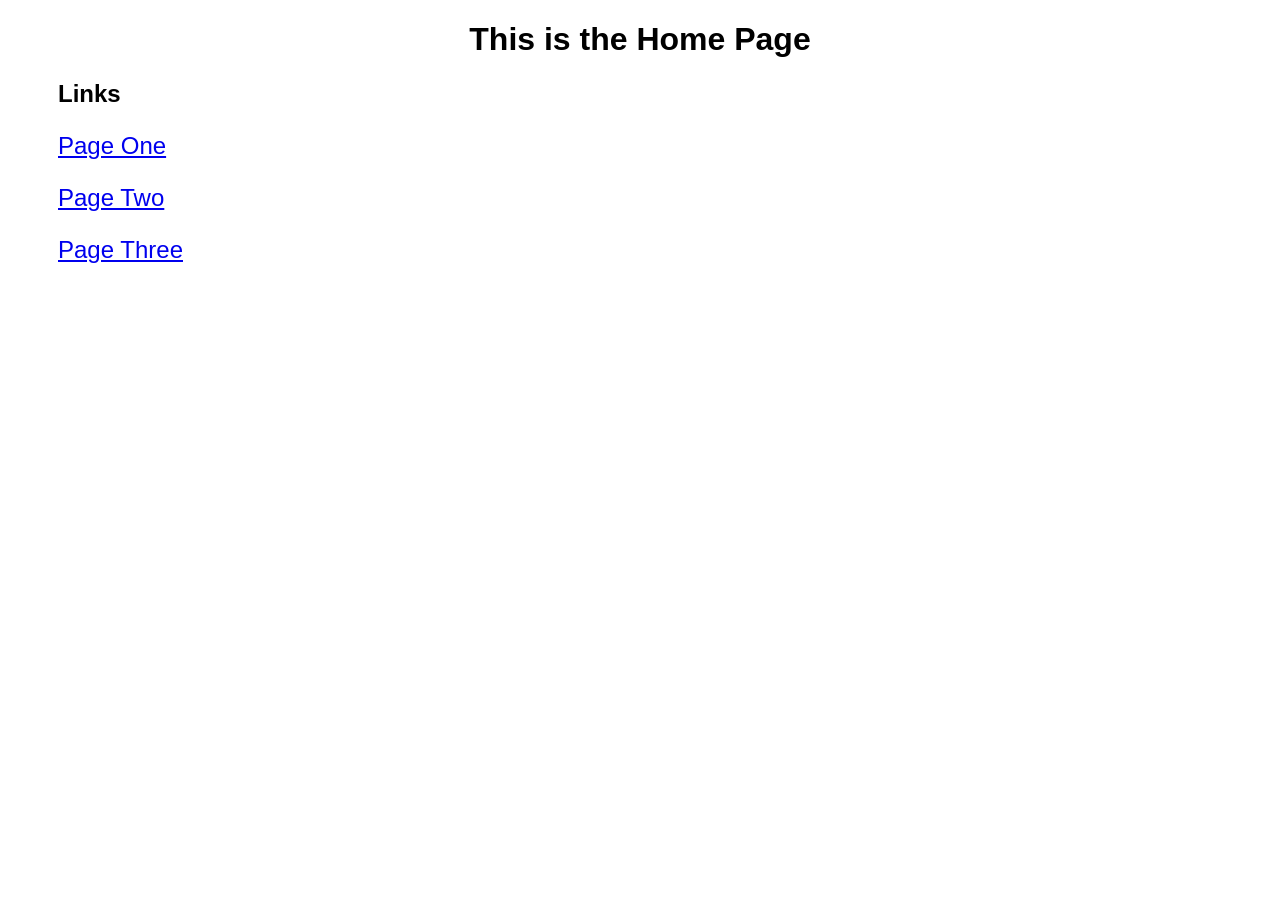
<file: broken_links-2/broken_links/index.html>
<!DOCTYPE html>
<html>
    <head>
		<meta charset="utf-8">
        <title>Home Page</title>
    </head>

    <body style="font-family: arial,helvetica,sans-serif">
		<div style="text-align: center">
            <h1>This is the Home Page</h1>
        </div>

		<!-- Links section starts here -->	
		<h2 style="margin-left: 50px">Links</h2>
       
       	<div style="font-size: 24px; margin-left: 50px">
	    	<p><a href="html/page1.html"> Page One </a></p>
	        <p><a href="html/page2.html"> Page Two </a></p>
	        <p><a href="html/page3.html"> Page Three </a></p>
		</div>
    </body>
</html>
</file>
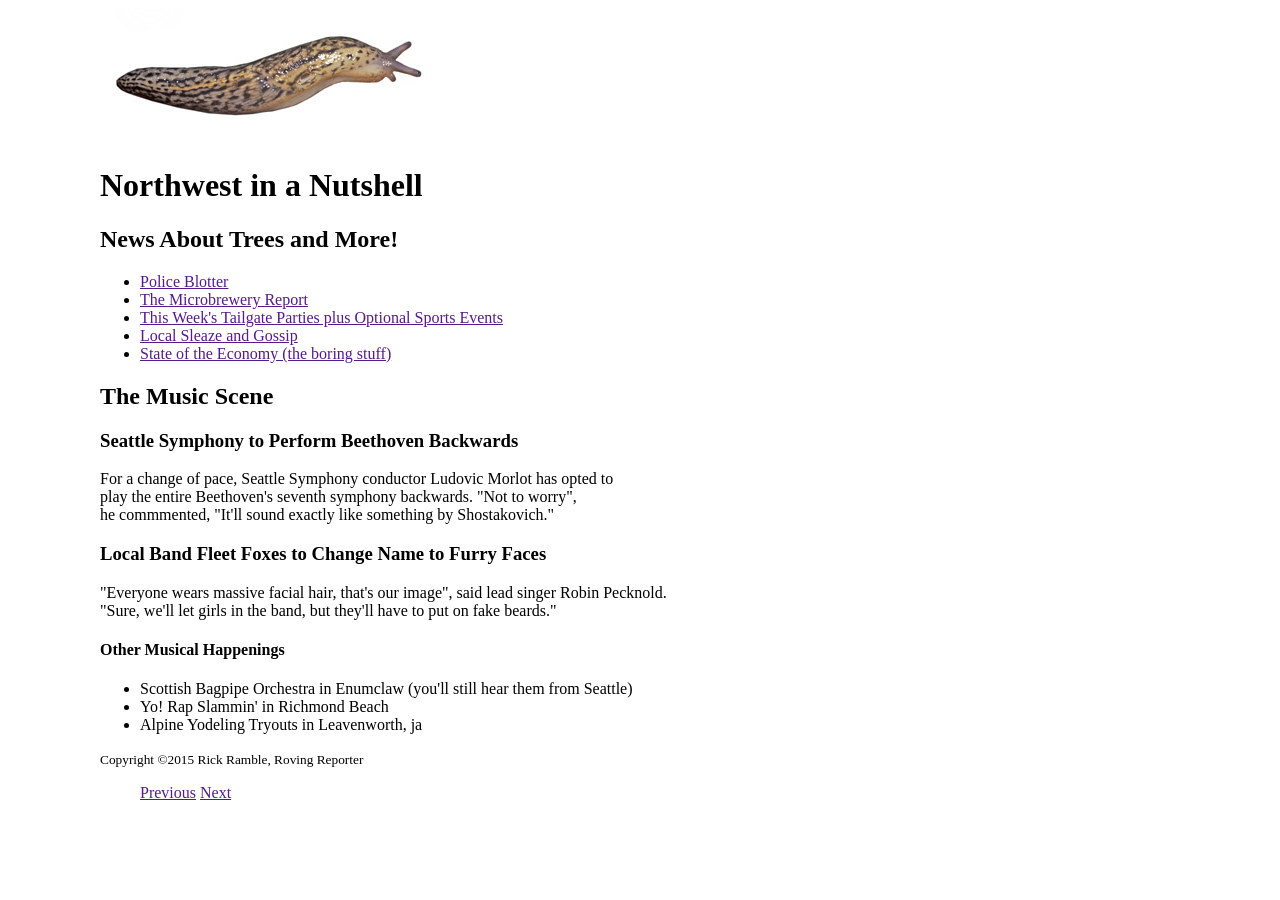
<file: Assignment 2 - HTML5_demos-2/1semanticTags.html>
<!doctype html>
<html>
<head>
	<meta charset="utf-8">
	<title>HTML Semantic Elements</title>
</head>

<body style="margin-left:100px;">
	<header>
    	<img src="images/slug.jpg" alt="Washington State Gastropod">
   		<h1>Northwest in a Nutshell</h1>
        <h2>News About Trees and More!</h2>
   	</header>
    
    <nav>
    	<ul>
        	<li><a href="">Police Blotter</a></li>
            <li><a href="">The Microbrewery Report</a></li>
            <li><a href="">This Week's Tailgate Parties plus Optional Sports Events</a></li>
            <li><a href="">Local Sleaze and Gossip</a></li>
            <li><a href="">State of the Economy (the boring stuff)</a></li>
       	</ul>
   	</nav>
    
	<section>
    	<h2>The Music Scene</h2>
        
        <article>
        	<h3>Seattle Symphony to Perform Beethoven Backwards</h3>
            <p>For a change of pace, Seattle Symphony conductor Ludovic Morlot has opted to<br>
               play the entire Beethoven's seventh symphony backwards. "Not to worry",<br>
               he commmented, "It'll sound exactly like something by Shostakovich."</p>
        </article>
        
        <article>
        	<h3>Local Band Fleet Foxes to Change Name to Furry Faces</h3>
            <p>"Everyone wears massive facial hair, that's our image", said lead singer Robin Pecknold.<br>
                "Sure, we'll let girls in the band, but they'll have to put on fake beards."</p>
     	</article>
        
        <aside>
        	<h4>Other Musical Happenings</h4>
            <ul>
            	<li>Scottish Bagpipe Orchestra in Enumclaw (you'll still hear them from Seattle)</li> 
                <li>Yo! Rap Slammin' in Richmond Beach</li>
                <li>Alpine Yodeling Tryouts in Leavenworth, ja</li>
           	</ul>
        </aside>
  	</section>
        
    <footer>
    	<p><small>Copyright &copy;2015 Rick Ramble, Roving Reporter</small></p>
        <nav>
        	<ul>
            	<li  style="display:inline"><a href="">Previous</a></li>
                <li style="display:inline"><a href="">Next</a></li>
           	</ul>
      	</nav>
  	</footer>

</body>
</html>
</file>
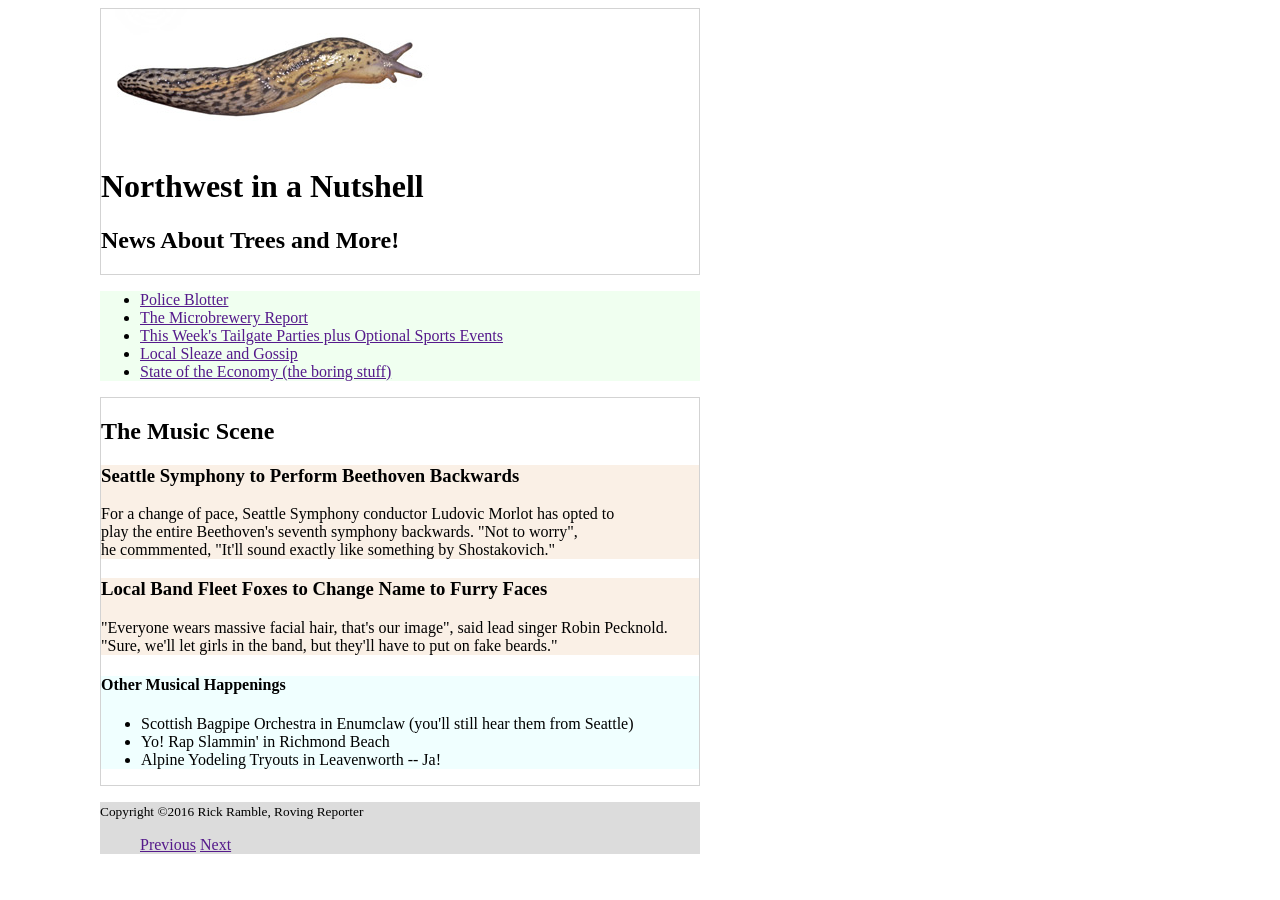
<file: Assignment 2 - HTML5_demos-2/2semanticTags_IE_support.html>
<!doctype html>
<html>
<head>
	<meta charset="utf-8">
	<title>HTML Semantic Elements</title>
    <!-- backward compatibility for IE8 and below -->
	<style>
		section, article, nav, aside, header, footer { display: block; }
	</style>
	<!--[if lt IE 9]>
		<script src="bower_components/html5shiv/dist/html5shiv.js"></script>
	<![endif]-->
</head>

<body style="margin-left:100px; width:600px;">
	<header style="border:1px solid lightgray;">
    	<img src="images/slug.jpg" alt="Washington State Gastropod">
   		<h1>Northwest in a Nutshell</h1>
        <h2>News About Trees and More!</h2>
   	</header>
    
    <nav style="background-color:honeydew;">
    	<ul>
        	<li><a href="">Police Blotter</a></li>
            <li><a href="">The Microbrewery Report</a></li>
            <li><a href="">This Week's Tailgate Parties plus Optional Sports Events</a></li>
            <li><a href="">Local Sleaze and Gossip</a></li>
            <li><a href="">State of the Economy (the boring stuff)</a></li>
       	</ul>
   	</nav>
    
	<section style="border:1px solid lightgray;">
    	<h2>The Music Scene</h2>
        
        <article style="background-color: linen;">
        	<h3>Seattle Symphony to Perform Beethoven Backwards</h3>
            <p>For a change of pace, Seattle Symphony conductor Ludovic Morlot has opted to<br>
               play the entire Beethoven's seventh symphony backwards. "Not to worry",<br>
               he commmented, "It'll sound exactly like something by Shostakovich."</p>
        </article>
        
        <article style="background-color: linen;">
        	<h3>Local Band Fleet Foxes to Change Name to Furry Faces</h3>
            <p>"Everyone wears massive facial hair, that's our image", said lead singer Robin Pecknold.<br>
                "Sure, we'll let girls in the band, but they'll have to put on fake beards."</p>
     	</article>
        
        <aside style="background-color: azure;">
        	<h4>Other Musical Happenings</h4>
            <ul>
            	<li>Scottish Bagpipe Orchestra in Enumclaw (you'll still hear them from Seattle)</li> 
                <li>Yo! Rap Slammin' in Richmond Beach</li>
                <li>Alpine Yodeling Tryouts in Leavenworth -- Ja!</li>
           	</ul>
        </aside>
  	</section>
        
    <footer style="background-color: gainsboro;">
    	<p><small>Copyright &copy;2016 Rick Ramble, Roving Reporter</small></p>
        <nav>
        	<ul>
            	<li  style="display:inline"><a href="">Previous</a></li>
                <li style="display:inline"><a href="">Next</a></li>
           	</ul>
      	</nav>
  	</footer>

</body>
</html>
</file>
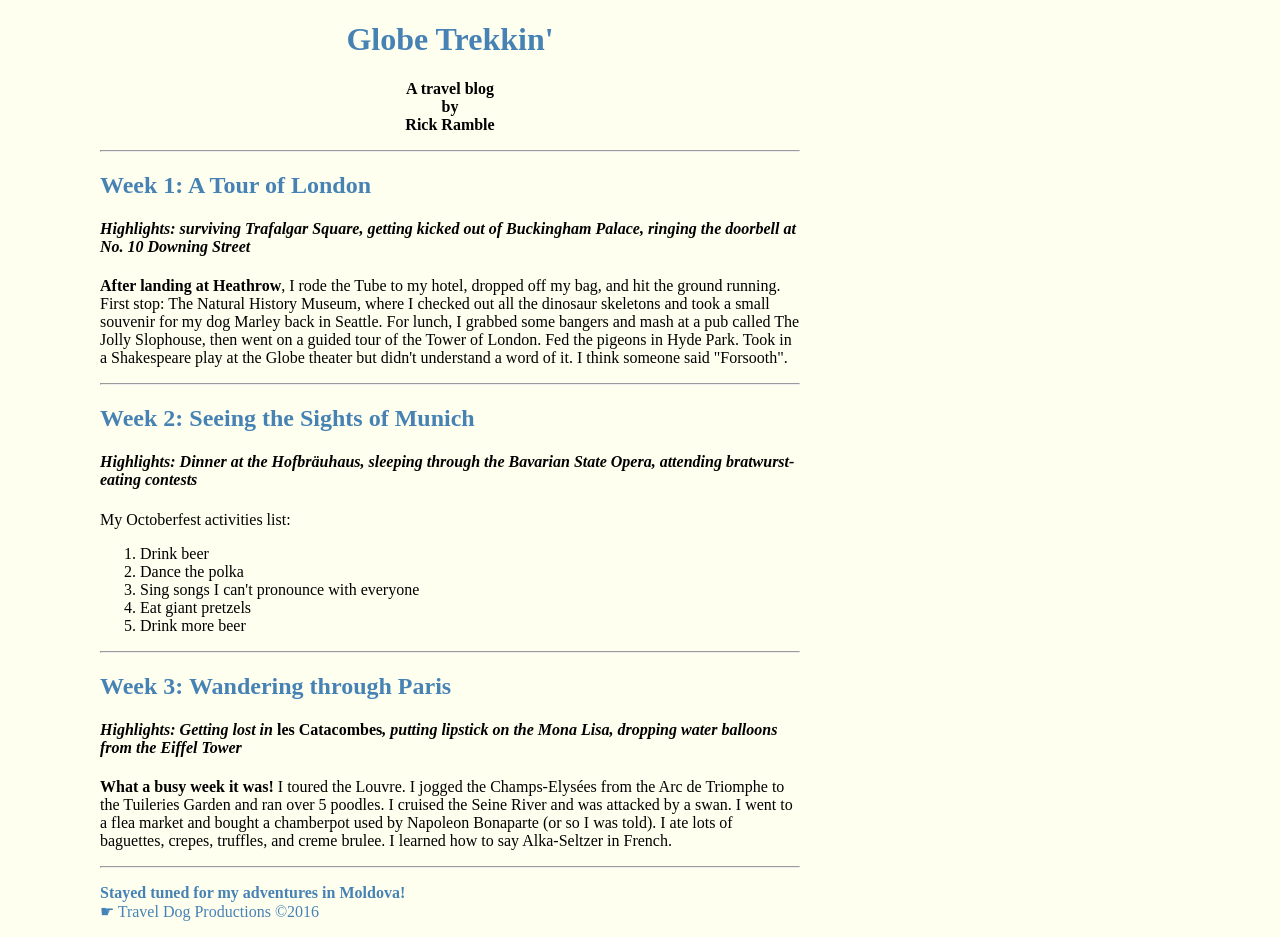
<file: Assignment 2 - HTML5_demos-2/3travelBlogOriginal.html>
<!doctype html>
<html>
<head>
	<meta charset="utf-8">
	<title>My Travel Blog</title>
</head>

<body style="margin-left:100px; width:700px; background-color:ivory;">

	<h1  style="color:steelblue; text-align:center">Globe Trekkin'</h1>
    <p style="text-align:center"><b>A travel blog<br>by<br>Rick Ramble</b></p>
    <hr>
    
	<h2 style="color:steelblue">Week 1: A Tour of London</h2>
    <h4><i>Highlights: surviving Trafalgar Square, getting kicked out of Buckingham Palace, ringing the doorbell at 
        No. 10 Downing Street</i></h4>
	<p>	
		<b>After landing at Heathrow</b>, I rode the Tube to my hotel, dropped off my bag, and hit the ground running.
        First stop: The Natural History Museum, where I checked out all the dinosaur skeletons and took a small souvenir 
        for my dog Marley back in Seattle.  For lunch, I grabbed some bangers and mash at a pub called The Jolly Slophouse, 
        then went on a guided tour of the Tower of London. Fed the pigeons in Hyde Park. Took in a Shakespeare play at the 
        Globe theater but didn't understand a word of it. I think someone said "Forsooth". 
	</p>
    <hr>
    
	<h2 style="color:steelblue">Week 2: Seeing the Sights of Munich</h2>
    <h4><i>Highlights: Dinner at the Hofbr&auml;uhaus, sleeping through the Bavarian State Opera, attending 
        bratwurst-eating contests</i></h4>
    <p>My Octoberfest activities list:</p>
	<ol>
		<li>Drink beer</li>
		<li>Dance the polka</li>
		<li>Sing songs I can't pronounce with everyone</li>
    	<li>Eat giant pretzels</li>
    	<li>Drink more beer</li>
	</ol>
    <hr>
    
    <h2 style="color:steelblue">Week 3: Wandering through Paris</h2>
    <h4><i>Highlights: Getting lost in </i>les Catacombes<i>, putting lipstick on the Mona Lisa, dropping water balloons 
        from the Eiffel Tower</i></h4>
	<p>
    	<b>What a busy week it was!</b> I toured the Louvre. I jogged the Champs-Elys&eacute;es from the Arc de Triomphe 
        to the Tuileries Garden and ran over 5 poodles. I cruised the Seine River and was attacked by a swan.  
        I went to a flea market and bought a chamberpot used by Napoleon Bonaparte (or so I was told). I ate lots of
        baguettes, crepes, truffles, and creme brulee. I learned how to say Alka-Seltzer in French.
	</p> 
	<hr>    
    
	<p style="color: steelblue">
    	<b>Stayed tuned for my adventures in Moldova!</b><br>
     	&#9755; Travel Dog Productions &copy;2016 
  	</p> 

</body>
</html>
</file>
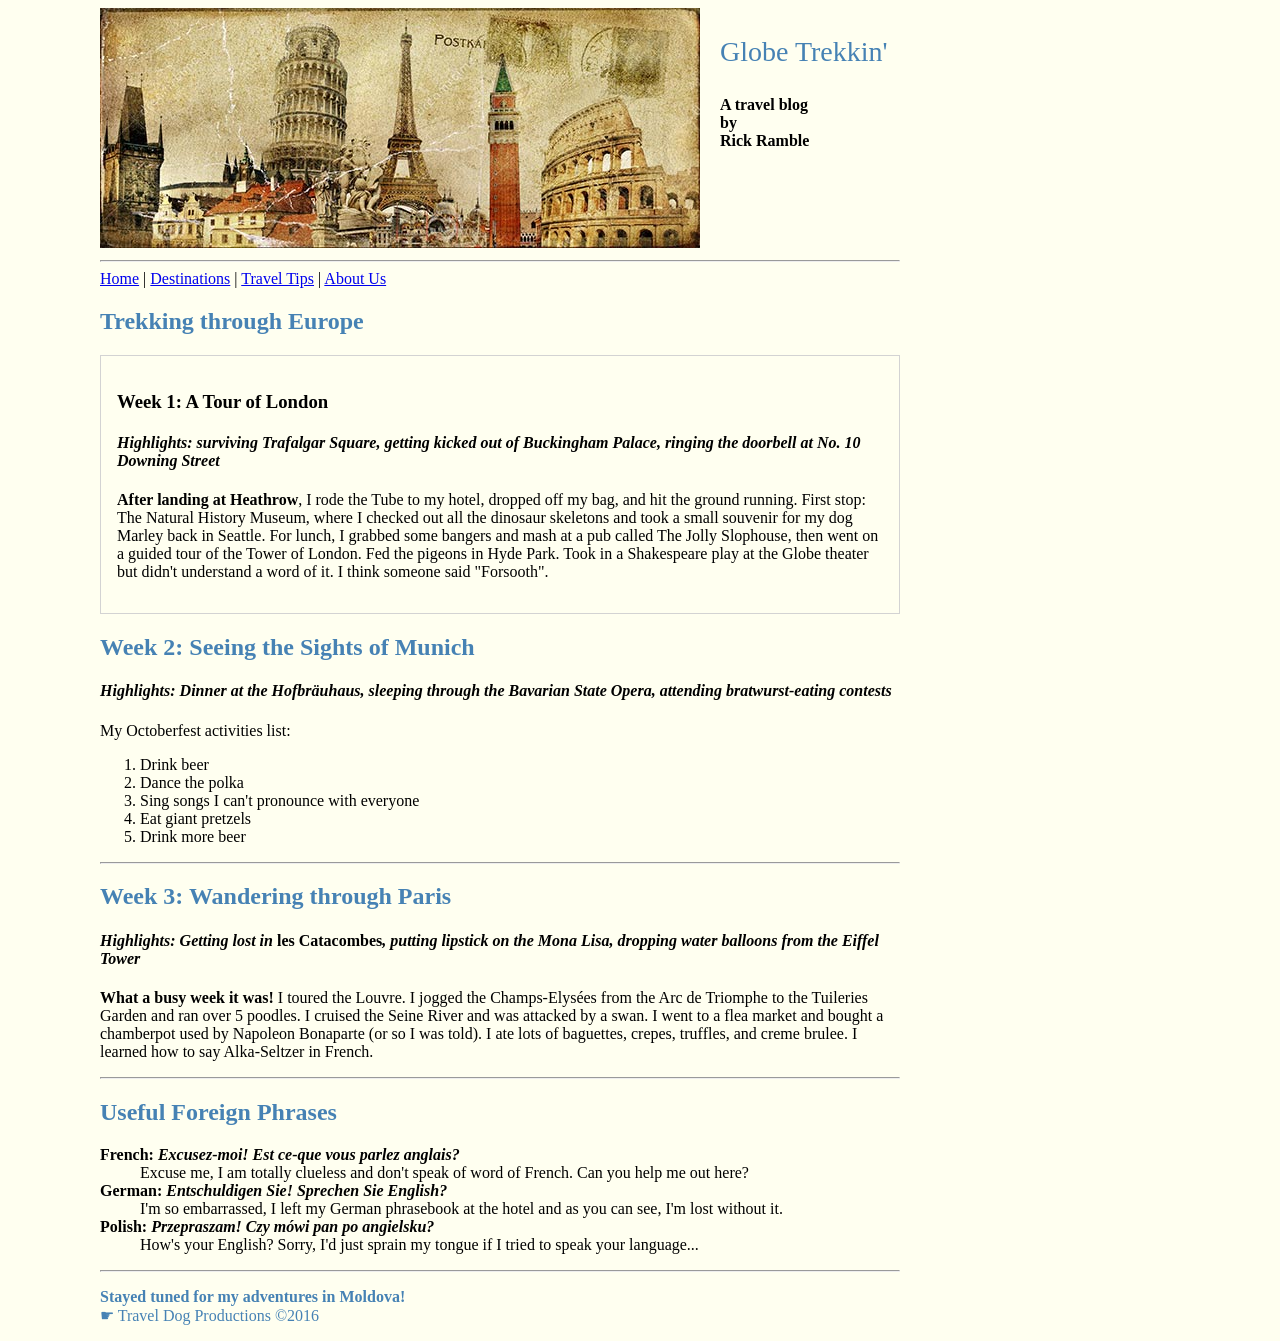
<file: Assignment 2 - HTML5_demos-2/4travelBlogHTML5.html>
<!doctype html>
<html>
<head>
	<meta charset="utf-8">
	<title>My Travel Blog</title>
</head>

<body style="margin-left:100px; width:800px; background-color:ivory;">

	<header>
		<div style="float:right;width:180px;">
			<p style="color:steelblue;font-size:28px">Globe Trekkin'</p><b>A travel blog<br>by<br>Rick Ramble</b>
		</div>
		<img src="images/banner.jpg"  alt="travel blog banner image">
		<hr>
	</header>
	
    <nav>
		<a href="#">Home</a> | <a href="#">Destinations</a> | <a href="#">Travel Tips</a> | <a href="#">About Us</a>
	</nav>
	
	<section>
		<h2 style="color:steelblue">Trekking through Europe</h2>
		
		<article style="border:1px solid lightgray;padding:16px;">
			<h3>Week 1: A Tour of London</h3>
			<h4><i>Highlights: surviving Trafalgar Square, getting kicked out of Buckingham Palace, ringing the doorbell at 
			No. 10 Downing Street</i></h4>
			<p>	
			<b>After landing at Heathrow</b>, I rode the Tube to my hotel, dropped off my bag, and hit the ground running.
			First stop: The Natural History Museum, where I checked out all the dinosaur skeletons and took a small souvenir 
			for my dog Marley back in Seattle.  For lunch, I grabbed some bangers and mash at a pub called The Jolly Slophouse, 
			then went on a guided tour of the Tower of London. Fed the pigeons in Hyde Park. Took in a Shakespeare play at the 
			Globe theater but didn't understand a word of it. I think someone said "Forsooth".</p>
		</article>
    
		<h2 style="color:steelblue">Week 2: Seeing the Sights of Munich</h2>
		<h4><i>Highlights: Dinner at the Hofbr&auml;uhaus, sleeping through the Bavarian State Opera, attending 
        bratwurst-eating contests</i></h4>
		<p>My Octoberfest activities list:</p>
		<ol>
			<li>Drink beer</li>
			<li>Dance the polka</li>
			<li>Sing songs I can't pronounce with everyone</li>
			<li>Eat giant pretzels</li>
			<li>Drink more beer</li>
		</ol>
		<hr>
    
		<h2 style="color:steelblue">Week 3: Wandering through Paris</h2>
		<h4><i>Highlights: Getting lost in </i>les Catacombes<i>, putting lipstick on the Mona Lisa, dropping water balloons 
        from the Eiffel Tower</i></h4>
		<p>
    	<b>What a busy week it was!</b> I toured the Louvre. I jogged the Champs-Elys&eacute;es from the Arc de Triomphe 
        to the Tuileries Garden and ran over 5 poodles. I cruised the Seine River and was attacked by a swan.  
        I went to a flea market and bought a chamberpot used by Napoleon Bonaparte (or so I was told). I ate lots of
        baguettes, crepes, truffles, and creme brulee. I learned how to say Alka-Seltzer in French.
		</p> 
		<hr>    
		<h2 style="color:steelblue">Useful Foreign Phrases</h2>
		<dl>
    	<dt><b>French: <i>Excusez-moi! Est ce-que vous parlez anglais?</i></b></dt>
        <dd>Excuse me, I am totally clueless and don't speak of word of French. Can you help me out here?</dd>
        <dt><b>German: <i>Entschuldigen Sie! Sprechen Sie English?</i></b></dt>
        <dd>I'm so embarrassed, I left my German phrasebook at the hotel and as you can see, I'm lost without it.</dd>
        <dt><b>Polish: <i>Przepraszam! Czy m&oacute;wi pan po angielsku?</i></b></dt>
        <dd>How's your English? Sorry, I'd just sprain my tongue if I tried to speak your language...</dd>
		</dl> 
	</section>
	<hr>
    
	<p style="color: steelblue">
    	<b>Stayed tuned for my adventures in Moldova!</b><br>
     	&#9755; Travel Dog Productions &copy;2016 
  	</p> 

</body>
</html>
</file>
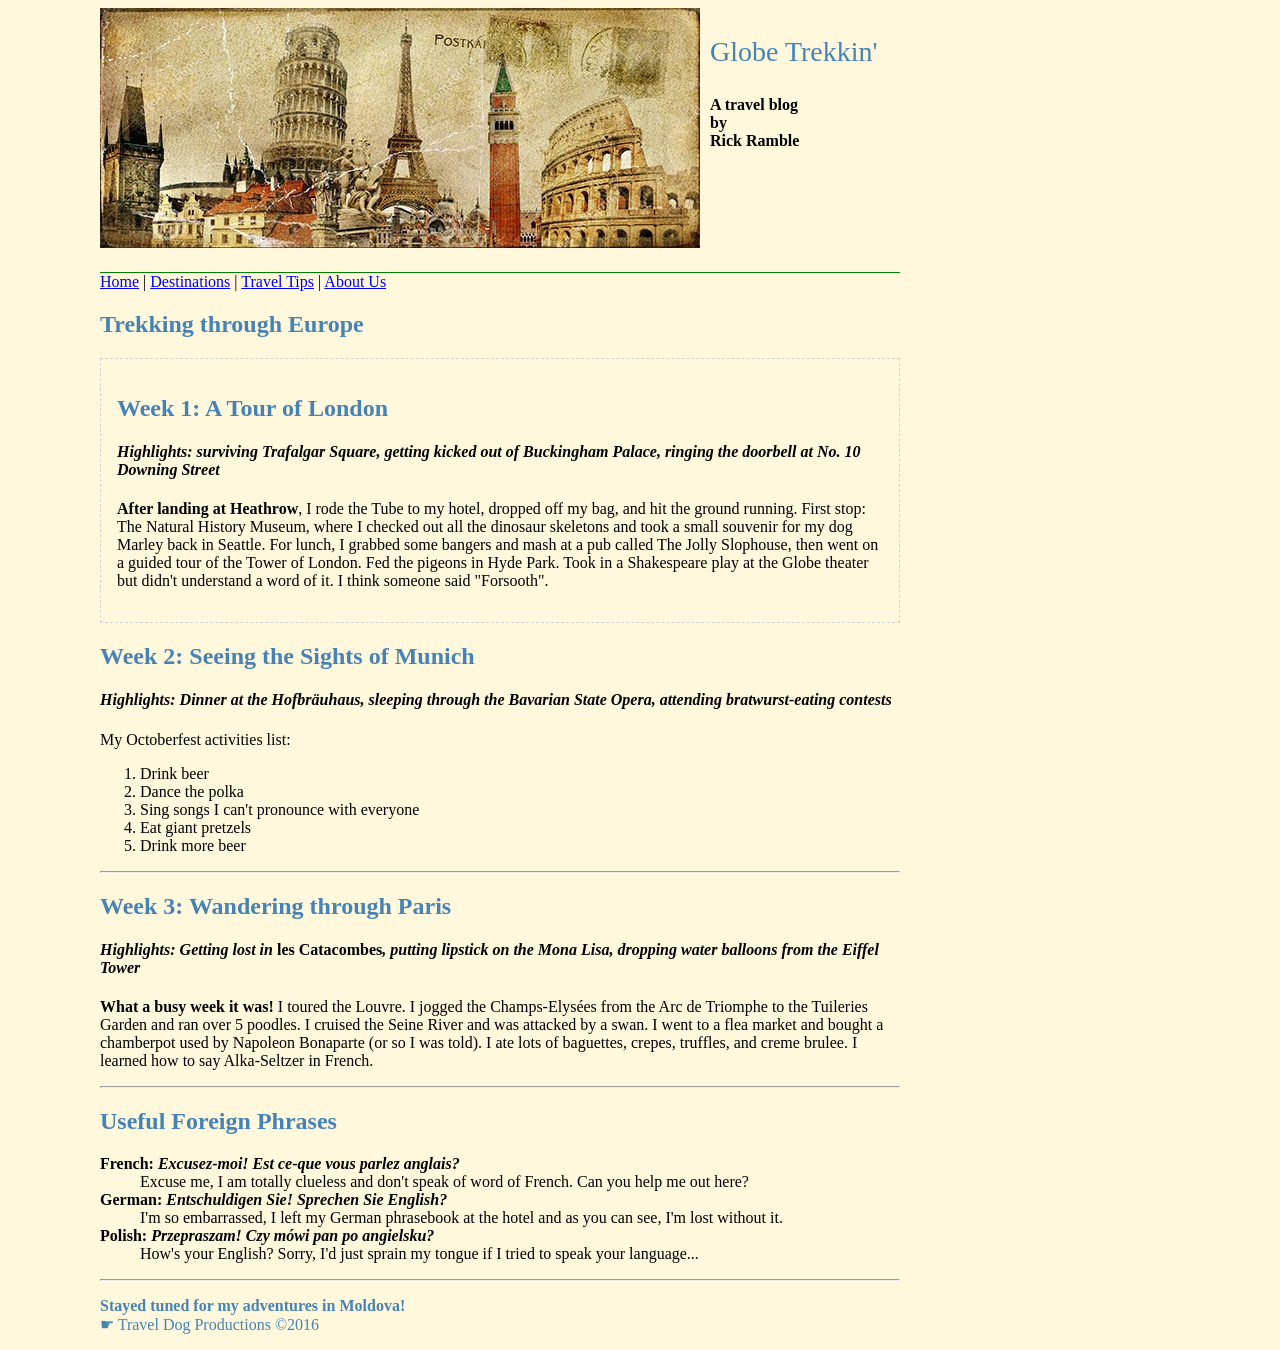
<file: Assignment 2 - HTML5_demos-2/5travelBlogHTML5altHeader.html>
<!doctype html>
<html>
<head>
	<meta charset="utf-8">
	<title>My Travel Blog</title>
	<link rel="stylesheet" type="text/css" href="stylesheet.css"/>

</head>

<body>

	<header>
		<div class="image"><img src="images/banner.jpg" alt="travel blog banner image"></div>
		<div class="globe">
			<p class="blue">Globe Trekkin'</p><b>A travel blog<br>by<br>Rick Ramble</b>
		</div>
		<div class="bottom"></div>
	</header>

    <nav>
		<a href="#">Home</a> | <a href="#">Destinations</a> | <a href="#">Travel Tips</a> | <a href="#">About Us</a>
	</nav>
	
	<section>
		<h2>Trekking through Europe</h2>
		
		<article>
			<h2>Week 1: A Tour of London</h2>
			<h4><i>Highlights: surviving Trafalgar Square, getting kicked out of Buckingham Palace, ringing the doorbell at 
			No. 10 Downing Street</i></h4>
			<p>	
			<b>After landing at Heathrow</b>, I rode the Tube to my hotel, dropped off my bag, and hit the ground running.
			First stop: The Natural History Museum, where I checked out all the dinosaur skeletons and took a small souvenir 
			for my dog Marley back in Seattle.  For lunch, I grabbed some bangers and mash at a pub called The Jolly Slophouse, 
			then went on a guided tour of the Tower of London. Fed the pigeons in Hyde Park. Took in a Shakespeare play at the 
			Globe theater but didn't understand a word of it. I think someone said "Forsooth".</p>
		</article>
    
		<h2>Week 2: Seeing the Sights of Munich</h2>
		<h4><i>Highlights: Dinner at the Hofbr&auml;uhaus, sleeping through the Bavarian State Opera, attending 
        bratwurst-eating contests</i></h4>
		<p>My Octoberfest activities list:</p>
		<ol>
			<li>Drink beer</li>
			<li>Dance the polka</li>
			<li>Sing songs I can't pronounce with everyone</li>
			<li>Eat giant pretzels</li>
			<li>Drink more beer</li>
		</ol>
		<hr>
    
		<h2>Week 3: Wandering through Paris</h2>
		<h4><i>Highlights: Getting lost in </i>les Catacombes<i>, putting lipstick on the Mona Lisa, dropping water balloons 
        from the Eiffel Tower</i></h4>
		<p>
    	<b>What a busy week it was!</b> I toured the Louvre. I jogged the Champs-Elys&eacute;es from the Arc de Triomphe 
        to the Tuileries Garden and ran over 5 poodles. I cruised the Seine River and was attacked by a swan.  
        I went to a flea market and bought a chamberpot used by Napoleon Bonaparte (or so I was told). I ate lots of
        baguettes, crepes, truffles, and creme brulee. I learned how to say Alka-Seltzer in French.
		</p> 
		<hr>    
		<h2>Useful Foreign Phrases</h2>
		<dl>
    	<dt><b>French: <i>Excusez-moi! Est ce-que vous parlez anglais?</i></b></dt>
        <dd>Excuse me, I am totally clueless and don't speak of word of French. Can you help me out here?</dd>
        <dt><b>German: <i>Entschuldigen Sie! Sprechen Sie English?</i></b></dt>
        <dd>I'm so embarrassed, I left my German phrasebook at the hotel and as you can see, I'm lost without it.</dd>
        <dt><b>Polish: <i>Przepraszam! Czy m&oacute;wi pan po angielsku?</i></b></dt>
        <dd>How's your English? Sorry, I'd just sprain my tongue if I tried to speak your language...</dd>
		</dl> 
	</section>
	<hr>
    
	<p class="footer">
    	<b>Stayed tuned for my adventures in Moldova!</b><br>
     	&#9755; Travel Dog Productions &copy;2016 
  	</p> 

</body>
</html>
</file>
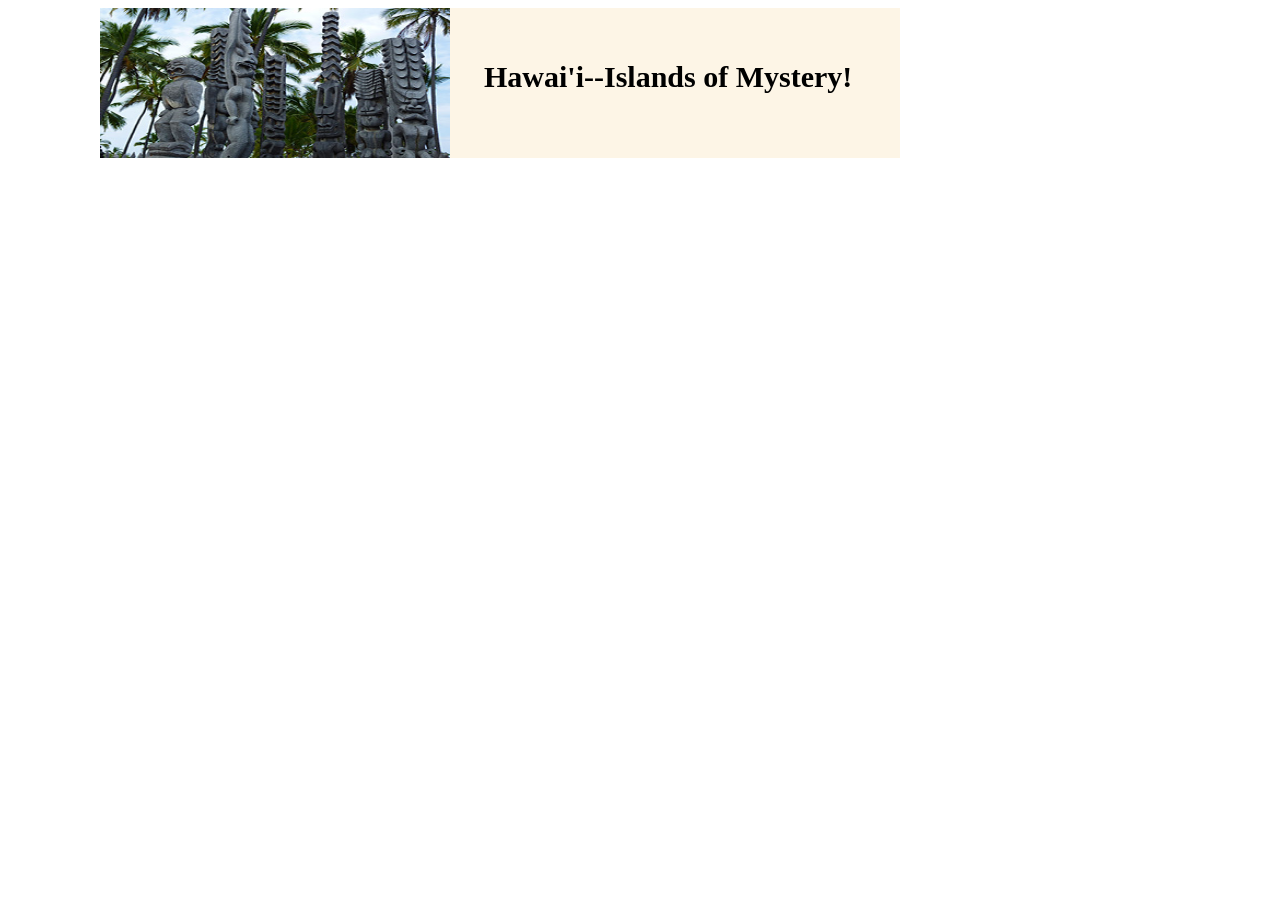
<file: Assignment 2 - HTML5_demos-2/6headerDemo.html>
<!doctype html>
<html>
<head>
	<meta charset="utf-8">
	<title>Semantic HTML5 Demo</title>
</head>
<body style="margin-left:100px">
	<header style="background-color:oldlace; width:800px">
		<!-- 
			The vertical-align property aligns the text with respect to the image on the same line 
			vertical-aign:middle will place the adjacent text halfway down the height of the image.
			Try these other text alignments: top, bottom, baseline (note: baseline is the default) 		
		-->
		<img style="vertical-align:middle; padding-right:30px"  src="images/tikis.jpg" width="350" height="150" alt="photo of tikis">
		<span style="font-size:30px; font-weight:bold">Hawai'i--Islands of Mystery!</span>
	</header> 
</body>
</html>
</file>
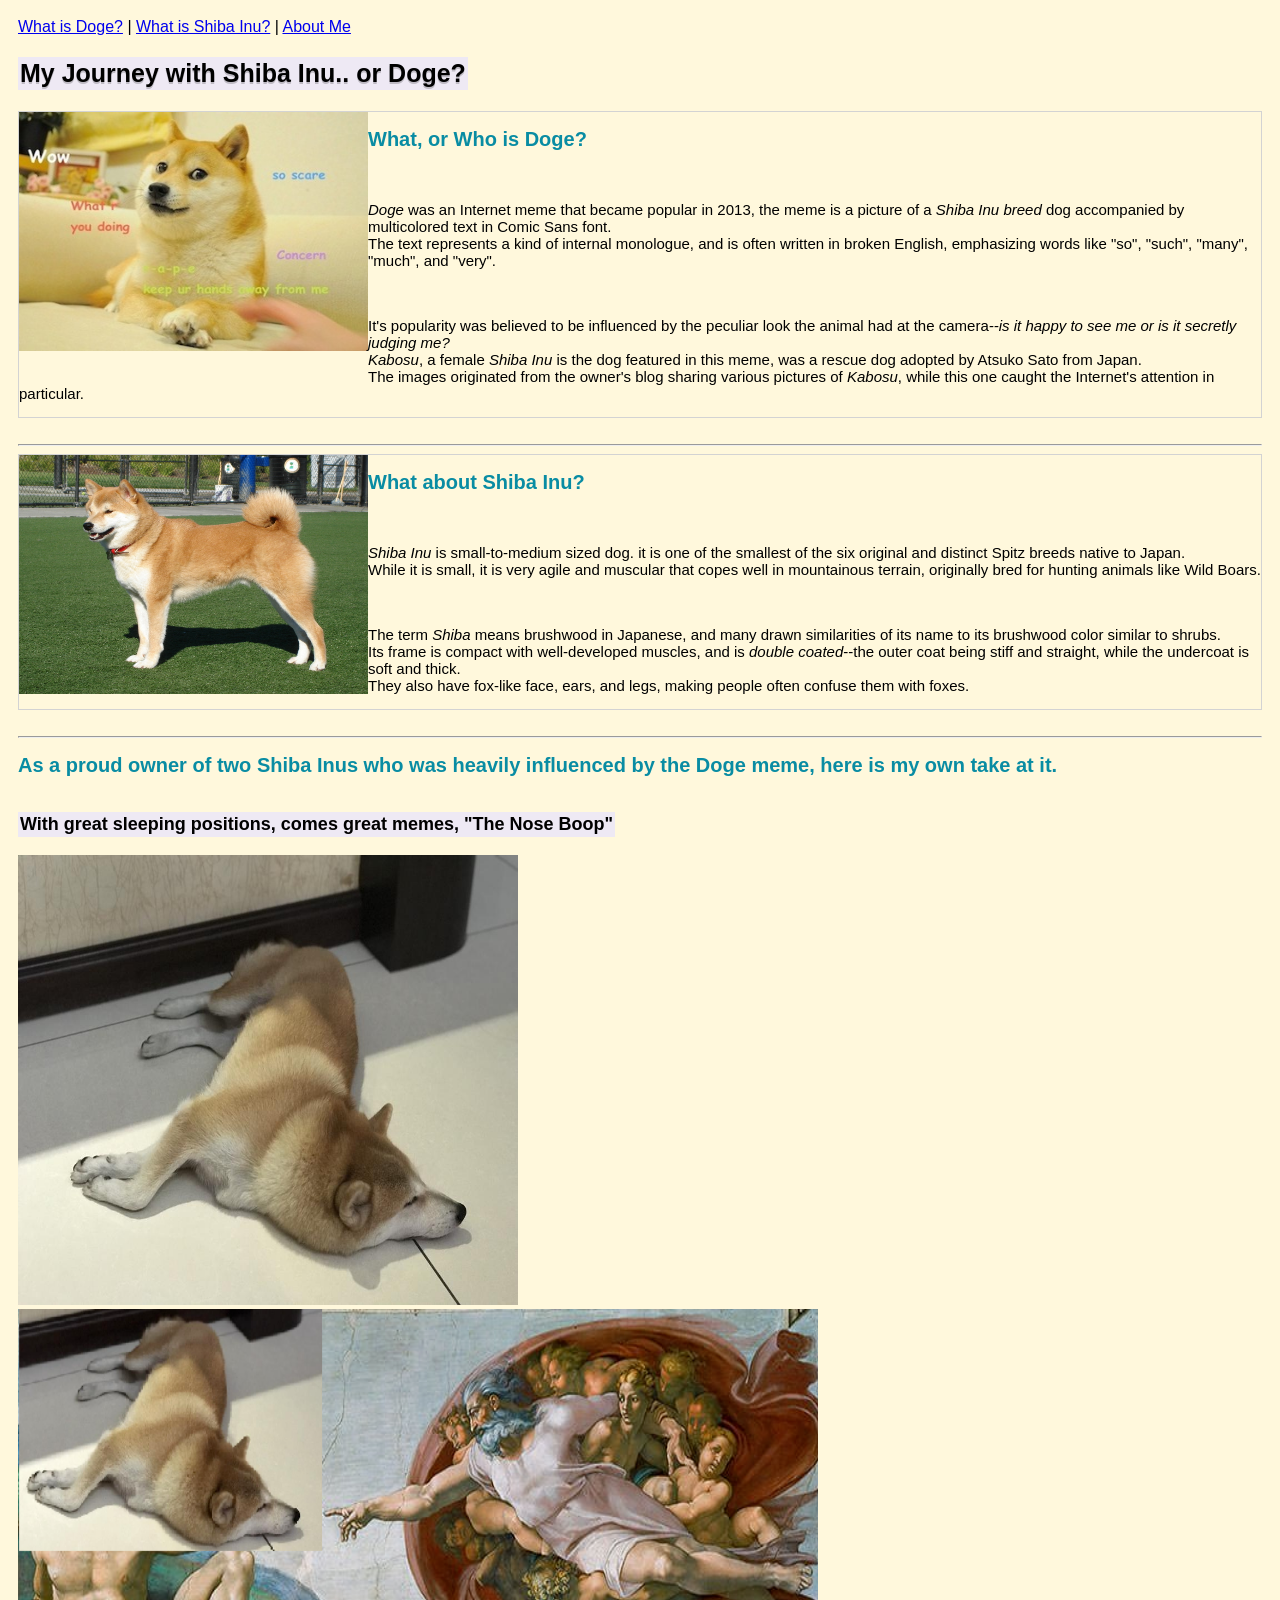
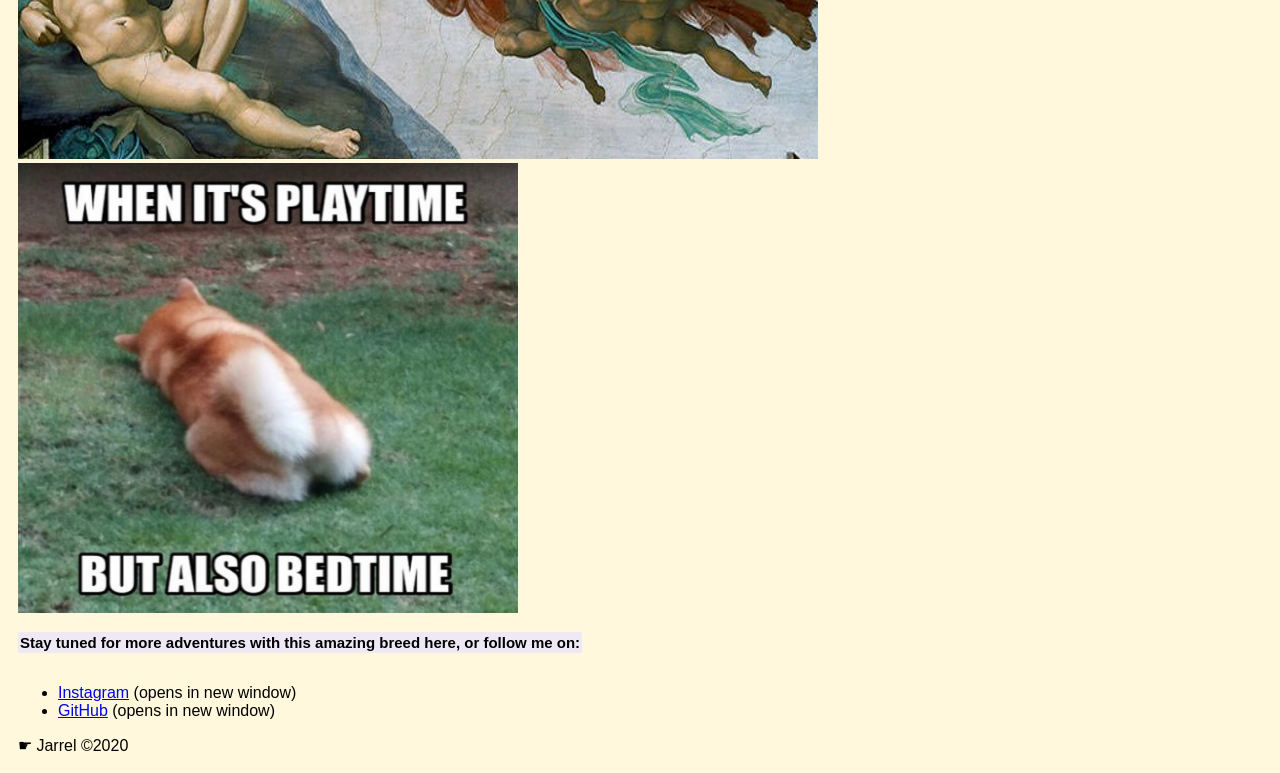
<file: Assignment 3 Blog/blog_assignment.html>
<!doctype html>
<html lang="en">
<head>
	<meta charset="utf-8">
    <title>Shiba Inu.. or Doge?</title>
    <link rel="stylesheet" type="text/css" href="stylesheets.css"/>
</head>

<body>

<nav>
    <a href="#doge">What is Doge?</a> | <a href="#shiba">What is Shiba Inu?</a> | <a href="#contact">About Me</a>
</nav>

    <section>
        <header>
            <h1> My Journey with Shiba Inu.. or Doge?</h1>
        </header>
        <article>
            <div class="doge"><img src="images/doge2.jpg" style="width:349px;height:239px;" alt="image of doge"></div>
            <h2 id="doge">What, or Who is Doge?</h2><br>
            <p><i>Doge</i> was an Internet meme that became popular in 2013, the meme is a picture of a <i>Shiba Inu breed</i> dog accompanied
                by multicolored text in Comic Sans font.<br>
                The text represents a kind of internal monologue, and is often written in broken English,
                 emphasizing words like "so", "such", "many", "much", and "very".
            </p><br>
            
            <p>It's popularity was believed to be influenced by the peculiar look the animal had at the camera<em>--is it happy to see me or is it secretly judging me?</em><br>
                <i>Kabosu</i>, a female <i>Shiba Inu</i> is the dog featured in this meme, was a rescue dog adopted by Atsuko Sato from Japan.<br>
                The images originated from the owner's blog sharing various pictures of <i>Kabosu</i>, while this one caught the Internet's attention in particular.
            </p>
        </article>
        <br>
        <hr>
        <article>
            <div class="shiba"><img src="images/shiba.jpg" style="width:349px;height:239px;" alt="image of shiba inu"></div>
            <h2 id="shiba">What about Shiba Inu?</h2><br>
            <p> <i> Shiba Inu </i> is small-to-medium sized dog. it is one of the smallest of the six original and distinct Spitz breeds native to Japan.<br> 
                While it is small, it is very agile and muscular that copes well in mountainous terrain, originally bred for hunting animals like Wild Boars.  
            </p><br>

            <p>The term <i> Shiba </i> means brushwood in Japanese, and many drawn similarities of its name to its brushwood color similar to shrubs.<br>	
                Its frame is compact with well-developed muscles, and is <i>double coated</i>--the outer coat being stiff and straight, while the undercoat is soft and thick.<br>
                They also have fox-like face, ears, and legs, making people often confuse them with foxes.
            </p>
            
        </article>
        <br>
        <hr>
    
    <h2>As a proud owner of two Shiba Inus who was heavily influenced by the Doge meme, here is my own take at it.</h2>
    <p class="description"><strong>With great sleeping positions, comes great memes, "The Nose Boop"</strong></p><br>
        <div class="fluffy"> <img src="images/fluffy.jpg" style="width:500px;height:450px;" alt="image of fluffy"></div>
        <div class="fluffy1"><img src="images/fluffy1.jpg" style="width:800px; height:450px;" alt="image of fluffy1"></div>
        <img src="images/fluffy2.jpg" style="width:500px; height:450px;" alt="image of fluffy2">
    </section>

    <footer>
        <p class="contact"><b>Stay tuned for more adventures with this amazing breed here, or follow me on:</b></p>
        <ul id="contact">
            <li><a href="https://www.instagram.com/firelegacy0/" target="_blank">Instagram</a> (opens in new window)</li>
            <li><a href="https://github.com/firelegacy0/PROG-109" target="_blank"> GitHub</a> (opens in new window)</li>
        </ul>
        &#9755; Jarrel &copy;2020 
    </footer>
</body>
</html>
</file>
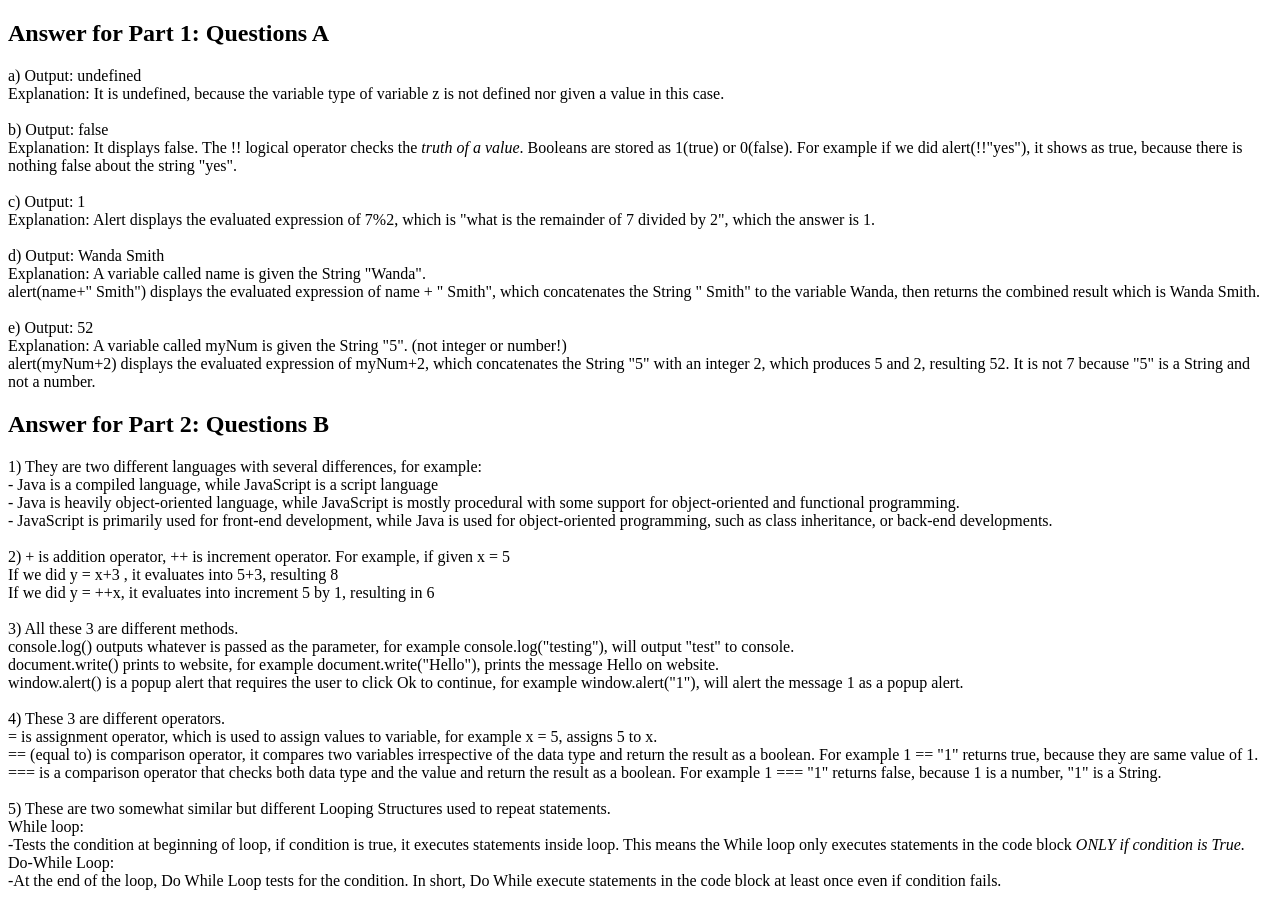
<file: Assignment 4 JavaScript Exercises/Assignment 4 Answers.html>
<!doctype html>
<html>
<head>
	<meta charset="utf-8">
	<title>Assignment 4: Javascript Exercises</title>
</head>


<body>

<h2>Answer for Part 1: Questions A</h2>

<p>a) Output: undefined <br>
    Explanation: It is undefined, because the variable type of variable z is not defined nor given a value in this case. 
   
    <br>
    <br>

    b) Output: false <br>
    Explanation: It displays false. The !! logical operator checks the <em>truth of a value</em>. Booleans are stored as 1(true) or 0(false). For example if we did alert(!!"yes"), it shows as true, because there is nothing false about the string "yes".

    <br>
    <br>

    c) Output: 1 <br>
    Explanation: Alert displays the evaluated expression of 7%2, which is "what is the remainder of 7 divided by 2", which the answer is 1.

    <br>
    <br>

    d) Output: Wanda Smith <br>
    Explanation: A variable called name is given the String "Wanda". <br>
    alert(name+" Smith") displays the evaluated expression of name + " Smith", which concatenates the String " Smith" to the variable Wanda, then returns the combined result which is Wanda Smith.

    <br>
    <br>

    e) Output: 52 <br>
    Explanation: A variable called myNum is given the String "5". (not integer or number!) <br>
    alert(myNum+2) displays the evaluated expression of myNum+2, which concatenates the String "5" with an integer 2, which produces 5 and 2, resulting 52. It is not 7 because "5" is a String and not a number.
</p>

<h2> Answer for Part 2: Questions B </h2>
<p> 1) They are two different languages with several differences, for example: <br>
    - Java is a compiled language, while JavaScript is a script language <br>
    - Java is heavily object-oriented language, while JavaScript is mostly procedural with some support for object-oriented and functional programming. <br>
    - JavaScript is primarily used for front-end development, while Java is used for object-oriented programming, such as class inheritance, or back-end developments.  <br>

    <br>

    2) + is addition operator, ++ is increment operator. For example, if given x = 5 <br>
    If we did y = x+3 , it evaluates into 5+3, resulting 8 <br>
    If we did y = ++x, it evaluates into increment 5 by 1, resulting in 6 <br>

    <br>

    3) All these 3 are different methods. <br>
    console.log() outputs whatever is passed as the parameter, for example console.log("testing"), will output "test" to console. <br>
    document.write() prints to website, for example document.write("Hello"), prints the message Hello on website. <br>
    window.alert() is a popup alert that requires the user to click Ok to continue, for example window.alert("1"), will alert the message 1 as a popup alert. <br>
    
    <br>

    4) These 3 are different operators. <br>
    = is assignment operator, which is used to assign values to variable, for example x = 5, assigns 5 to x. <br>
    == (equal to) is comparison operator, it compares two variables irrespective of the data type and return the result as a boolean. For example 1 == "1" returns true, because they are same value of 1. <br>
    === is a comparison operator that checks both data type and the value and return the result as a boolean. For example 1 === "1" returns false, because 1 is a number, "1" is a String. <br>

    <br>

    5) These are two somewhat similar but different Looping Structures used to repeat statements. <br>
    While loop: <br>
    -Tests the condition at beginning of loop, if condition is true, it executes statements inside loop. This means the While loop only executes statements in the code block <em>ONLY if condition is True.</em> <br>

    Do-While Loop: <br>
    -At the end of the loop, Do While Loop tests for the condition. In short, Do While execute statements in the code block at least once even if condition fails.


</p>

</body>
</html>
</file>
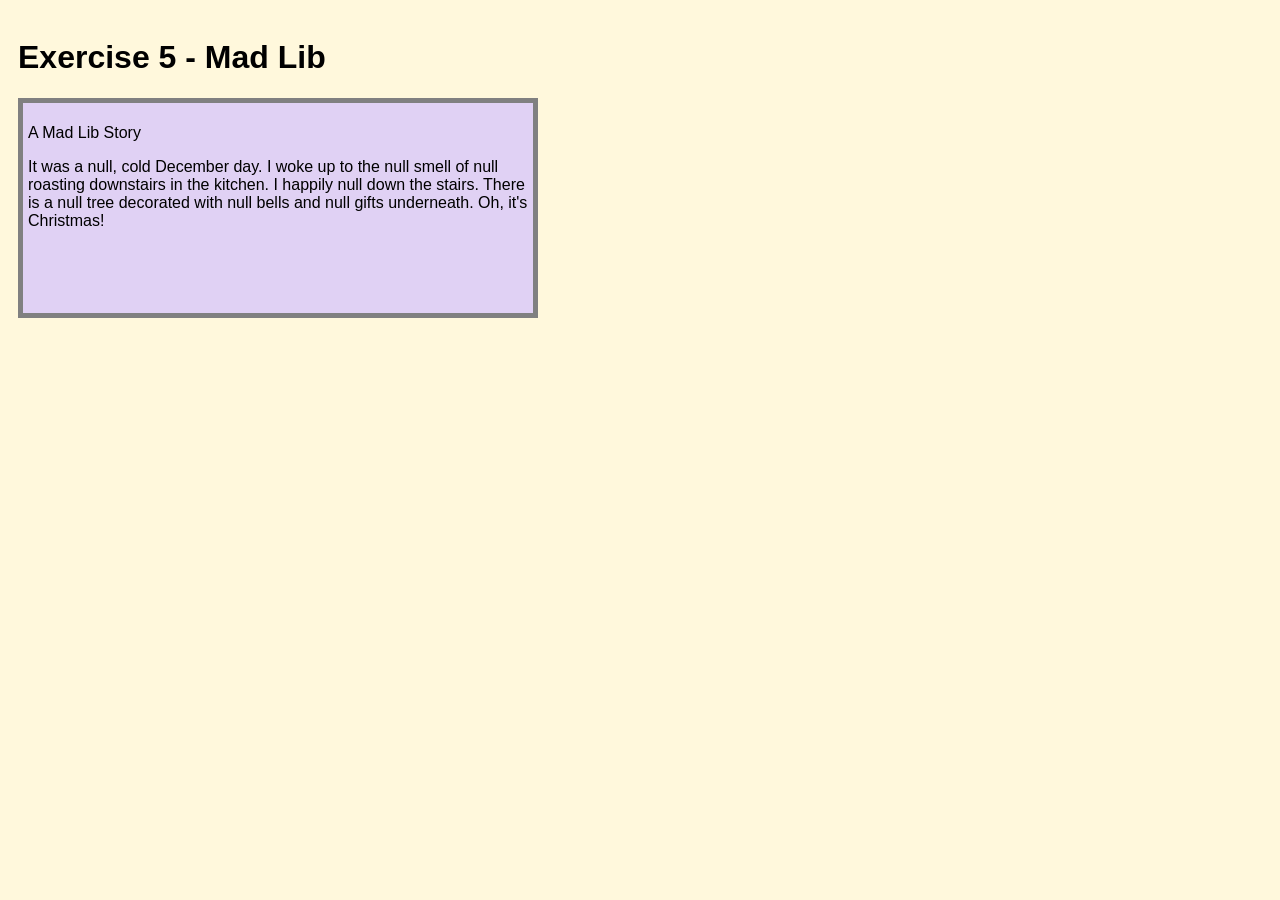
<file: Exercise 5 - Mad Lib/Exercise 5 Mad Lib.html>
<!DOCTYPE HTML>
<html>
<head>
    <meta charset="UTF-8">
    <title> Exercise 5 - Mad Lib</title>
    <link rel="stylesheet" type="text/css" href="stylesheet.css">
</head>

<body>
    <h1>Exercise 5 - Mad Lib</h1>
    <div class="area1">
        <p>A Mad Lib Story</p>
        <script src="jsTest01.js">
        </script>
    </div>

</body>
</html>
</file>
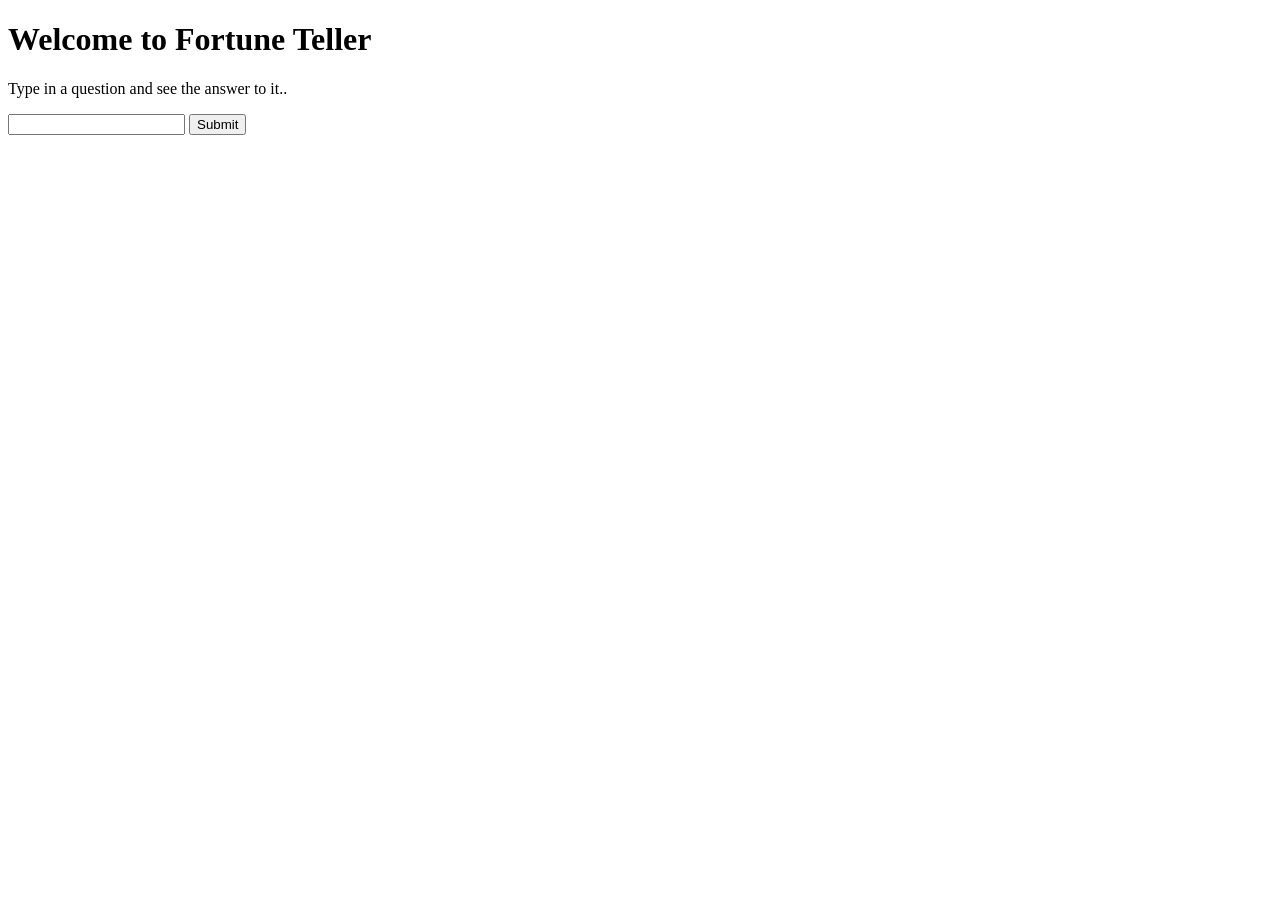
<file: Exercise 6 Fortune Teller/Fortune Teller.html>
<!DOCTYPE HTML>
<html>
<head>
    <meta charset="UTF-8">
    <title> Exercise 6: Fortune Teller </title>
</head>

<body>

    <h1>Welcome to Fortune Teller</h1>

    <p>Type in a question and see the answer to it..</p>

    <!-- Dummy text input area -->
    <input type="text">

    <!-- Submit button that triggers function -->
    <button onclick="myFunction()"> Submit </button>

    <!-- Display output text to user -->
    <p id="result"></p>

<script>

    //Function generates a random number
    //and return a prediction based on random number generated
    function myFunction() {
                    
            var prediction;

            //Generate a random number between 1 and 6
            var number = Math.floor( Math.random() * 6) + 1;
            
            //Conditional If-Else cases for each number between 1 and 6
            //sets different responses based on number
                if (number == 1) {
                    prediction = "Yes";

                } else if (number == 2) {
                    prediction = "Looks Good";

                } else if (number == 3) {
                    prediction = "No";

                } else if (number == 4) {
                    prediction = "Very likely";

                } else if (number == 5) {
                    prediction = "Unlikely";

                } else if (number == 6) {
                    prediction = "I don't feel too good..";
                }
        
         document.getElementById("result").innerHTML = prediction;
        
        }
            
        
</script>

</body>

</html>
</file>
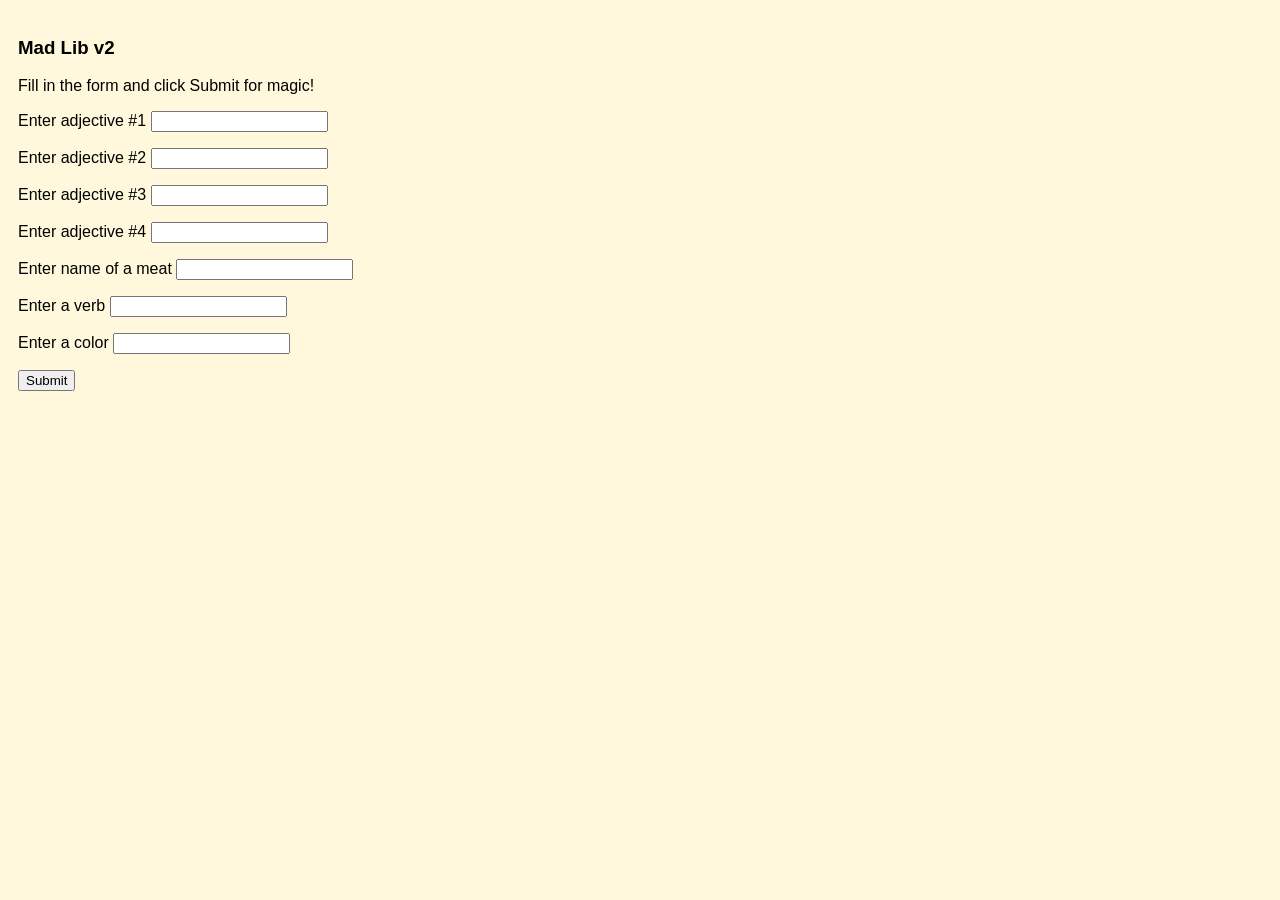
<file: Exercise 6 Mad Lib V2/Mad Lib V2.html>
<!DOCTYPE html>
<html>
<head>
    <meta charset="UTF-8">
    <title> Mad Lib V2 </title>
    <link rel="stylesheet" type="text/css" href="stylesheet.css">
</head>

<body>

<h3> Mad Lib v2 </h3>

<p>Fill in the form and click Submit for magic!</p>

<!-- Text fields collect user inputs -->
<p>Enter adjective #1 <input type="text" id="text1"></p>

<p>Enter adjective #2 <input type="text" id="text2"></p>

<p>Enter adjective #3 <input type="text" id="text3"></p>

<p>Enter adjective #4 <input type="text" id="text4"></p>

<p>Enter name of a meat <input type="text" id="text5"></p>

<p>Enter a verb <input type="text" id="text6"></p>

<p>Enter a color <input type="text" id="text7"></p>


<!-- Button that trigger function  -->
<button onclick="myFunction()"> Submit </button>

<!-- Displays paragraph with ID 'story' -->
<p id="story"></p>

<script>

// Function to concatenate inputs into story
function myFunction() {
    var adj_1 = document.getElementById("text1").value;
    var adj_2 = document.getElementById("text2").value;
    var adj_3 = document.getElementById("text3").value;
    var adj_4 = document.getElementById("text4").value;
    var meat = document.getElementById("text5").value;
    var verb_1 = document.getElementById("text6").value;
    var color = document.getElementById("text7").value;

    // variable concatenates story
    var story_time = "It was a " + adj_1 + ", cold December day. I woke up to the " + adj_2 +" smell of " + meat + " roasting downstairs in the kitchen. I happily " + verb_1 + " down the stairs. There is a " + color + " tree decorated with " + adj_3 + " bells and " + adj_4 + " gifts underneath. Oh, it's Christmas! ";
    
    //sets innerHTML of ID 'story'
    document.getElementById("story").innerHTML = story_time;

}
</script>

</body>

</html>
</file>
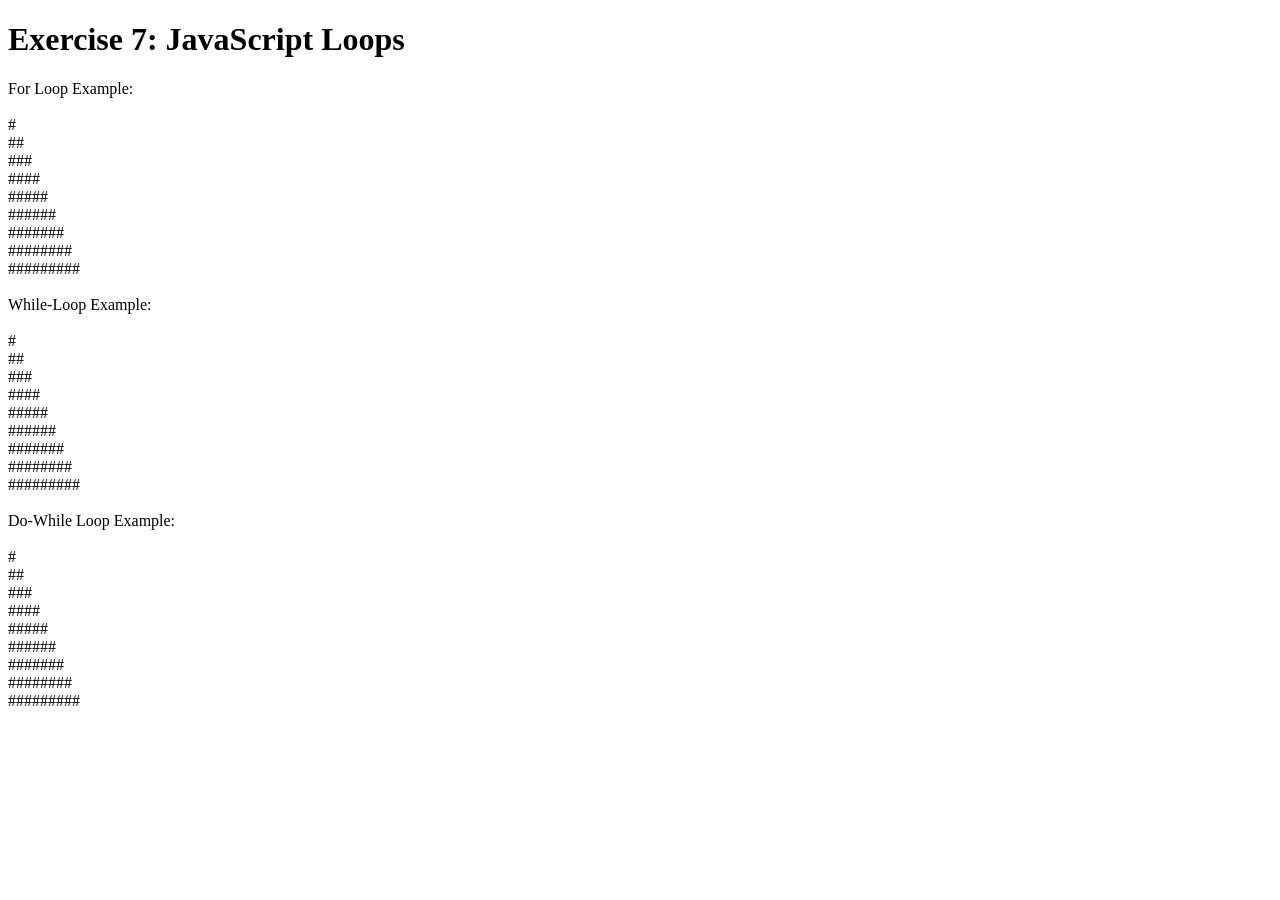
<file: Exercise 7 JavaScript Loops/Ex07 JavaScript Loops.html>
<!DOCTYPE HTML>
<html>
<head>
    <meta charset="UTF-8">
    <title> Exercise 7 - Mad Lib</title>
</head>

<body>

    <h1> Exercise 7: JavaScript Loops </h1>


    <script>

        //Demo using For-Loop
        document.write("For Loop Example:" + "<br>" + "<br>");

        //For-Loop variables
        var i;
        var j;
        var text = "#";

        //Nested Loop Structure
        //Outer Loop no. of Rows
        for (i=1; i<=9; i++) {
            
            //Inner Loop repeats text based on number of Rows
            //E.g 2nd Row, write statement repeats 2x 
            for (j=1; j<=i; j++) {
                
                document.write(text);
            }
            
            //new line
            document.write("<br>");
        }
        
        //Page line break
        document.write("<br>");

        //Demo using While-Loop
        document.write("While-Loop Example:" + "<br>" + "<br>");
        
        //While-Loop variables
        var text = "#";
        var i = 0;

        //While-Loop starts
        while (i<9) {
            document.write(text +  "<br>");
            text += "#";

            //Condition to update While-Loop
            i++;
        }

        //Page line break
        document.write("<br>");

        //Demo using Do-While Loop
        document.write("Do-While Loop Example:" + "<br>" + "<br>");

        //Do-While Loop variables
        var text = "";
        var i = 0;

        //Do-While Loop starts at least once
        do {
            text+= "#";
            document.write(text + "<br>");
            i++;
        }

        //While Conditions to specify number of loops
        while (i<9);
    </script>

</body>
</html>
</file>
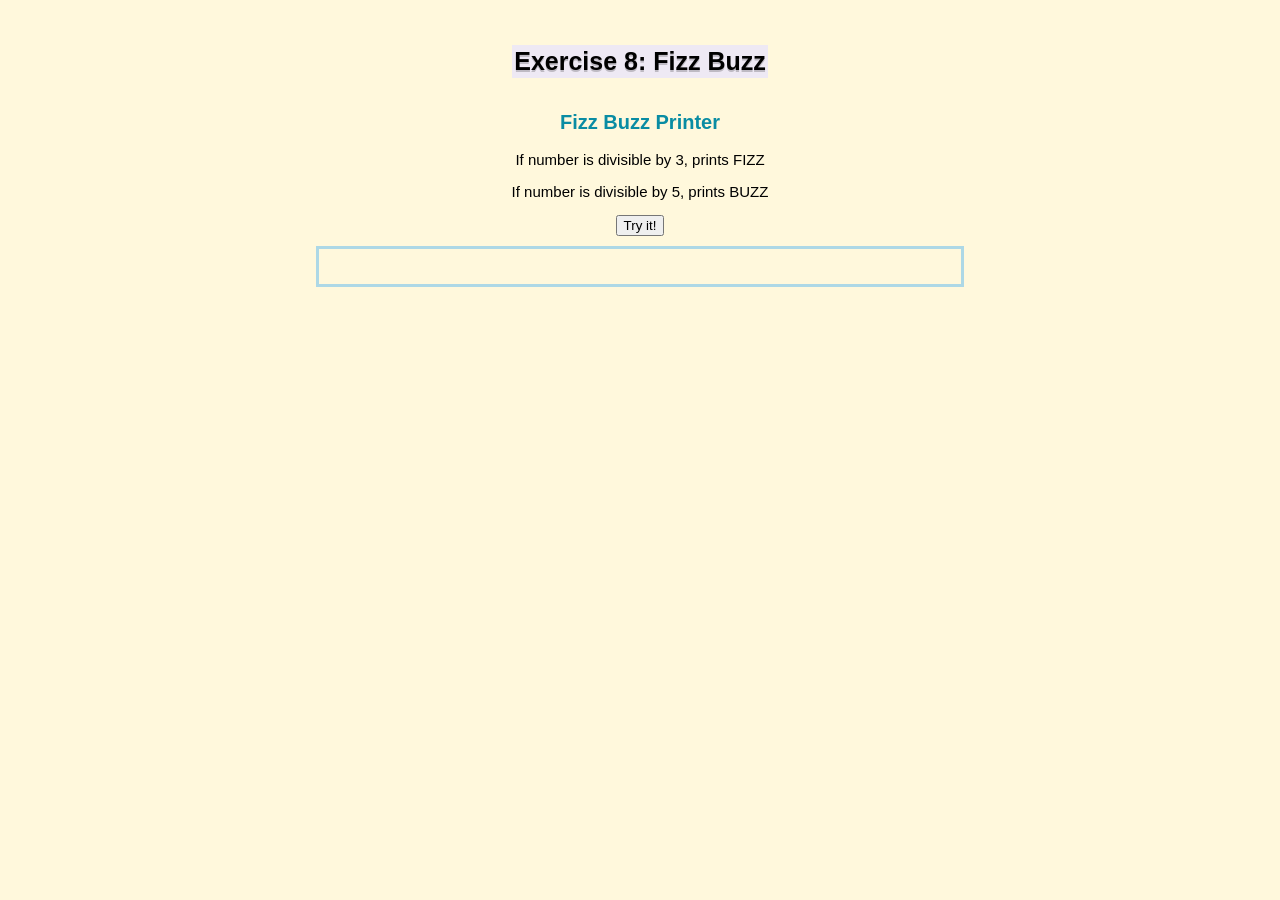
<file: Exercise 8 Fizz Buzz/Ex8 Fizz Buzz.html>
<!DOCTYPE HTML>
<html>
<head>
    <meta charset="UTF-8">
    <title> Exercise 8: Fizz Buzz </title>
    <link rel="stylesheet" type="text/css" href="stylesheet.css"/>

</head>

<body>
        <div class="description">
        <h1>Exercise 8: Fizz Buzz</h1>
        <h2> Fizz Buzz Printer </h2>
        <p> If number is divisible by 3, prints FIZZ </p>
        <p> If number is divisible by 5, prints BUZZ </p>

        <button onclick="printText()"> Try it! </button>
        </div>

        <div class="box">
        <p id="demo"></p>
        </div>

        <script>

            //Function sets innerHTML to print numbers 1 to 100
            //if number is divisible by 3, prints "FIZZ"
            //if number is divisible by 5, prints "BUZZ"
            //else prints number
            function printText() {

                for (i=1; i<=100; i++) {

                    if (i%3 == 0) {
                        document.getElementById("demo").innerHTML += "FIZZ" + "<br>";

                    } else if (i%5 == 0) {
                        document.getElementById("demo").innerHTML += "BUZZ" + "<br>";
                        
                    } else {
                        document.getElementById("demo").innerHTML += i + "<br>";
                    
                    }
                }     
            }

        </script>
    </div>

</body>
</html>
</file>
<file: Assignment 2 - HTML5_demos-2/stylesheet.css>
@charset"UTF-8";
/* CSS Document */

div.image {
	float:left;
	margin-bottom:20px;
} 
	
div.globe {
	float:left;
	margin-left:10px;
}

div.bottom {
	border-bottom:1px solid green; 
	clear:both;
}

body {
	margin-left:100px;
	width:800px; 
	background-color:cornsilk;
}

article {
	border:1px solid lightgray;padding:16px;
	border-style: dashed;
}

h2, h3 {
	color:steelblue
}

p.blue {
	color:steelblue;
	font-size:28px;
} 
	
p.footer {
	color:steelblue;
}
</file>
<file: Assignment 3 Blog/stylesheets.css>
@charset"UTF-8";
/* CSS Styling Sheet */

div.doge {
    float: left;
    margin-bottom: 20px;

}

div.shiba {
    float: left;
    margin-bottom: 20px;
}

div.fluffy{
    float: left;
    padding-right: 20px;
}

body {
    font-family: Arial, Helvetica, sans-serif;
    padding: 10px 10px;
    background-color: cornsilk;
}

article {
    border-style: dashed;
    border: 1px solid lightgray;
    padding 10px;
}

h1 {
    font-size: 25px;
    /* background: #D3B4F3; */
    background: #EEE9F4;
    display: inline-block;
    padding: 2px;
    text-shadow: 0px 2px 0 rgba(0,0,0,.2);
}

h2 {
    font-size: 20px;
    color: rgb(9, 140, 163);
}

p {
    font-size: 15px;
 }
 
 p.description {
     font-size: 18px;
     background: #EEE9F4;
     display: inline-block;
     padding: 2px;
 }

 p.contact {
     background: #EEE9F4;
     display: inline-block;
     padding: 2px;
 }
</file>
<file: Exercise 5 - Mad Lib/stylesheet.css>
@charset"UTF-8";
/* CSS Document */

div.area1 {
    width: 500px;
    height: 200px;
    background-color: #E0D1F4;
    /* border-width: 5px; */
    border-style: dashed;
    border: 5px solid gray;
    padding: 5px;
    /* justify-content: center; */
}

body {
    font-family: Arial, Helvetica, sans-serif;
    background-color: cornsilk;
    padding: 10px 10px;
}
</file>
<file: Exercise 6 Mad Lib V2/stylesheet.css>
@charset"UTF-8";
/* CSS Document */

body {
    font-family: Arial, Helvetica, sans-serif;
    background-color: cornsilk;
    padding: 10px 10px;
}
</file>
<file: Exercise 8 Fizz Buzz/stylesheet.css>
@charset"UTF-8";
/* CSS Styling Sheet */

div.description {

	padding: 10px;
}

div.box {
	margin: auto;
	width: 50%;
	border: 3px solid lightblue;
	padding: 10px;
	/* text-align: center; */

}

body {
    font-family: Arial, Helvetica, sans-serif;
    padding: 10px 10px;
	background-color: cornsilk;
	text-align: center;
}


h1 {
    font-size: 25px;
    background: #EEE9F4;
    display: inline-block;
    padding: 2px;
    text-shadow: 0px 2px 0 rgba(0,0,0,.2);
}

h2 {
    font-size: 20px;
    color: rgb(9, 140, 163);
}

p {
    font-size: 15px;
 }
</file>
